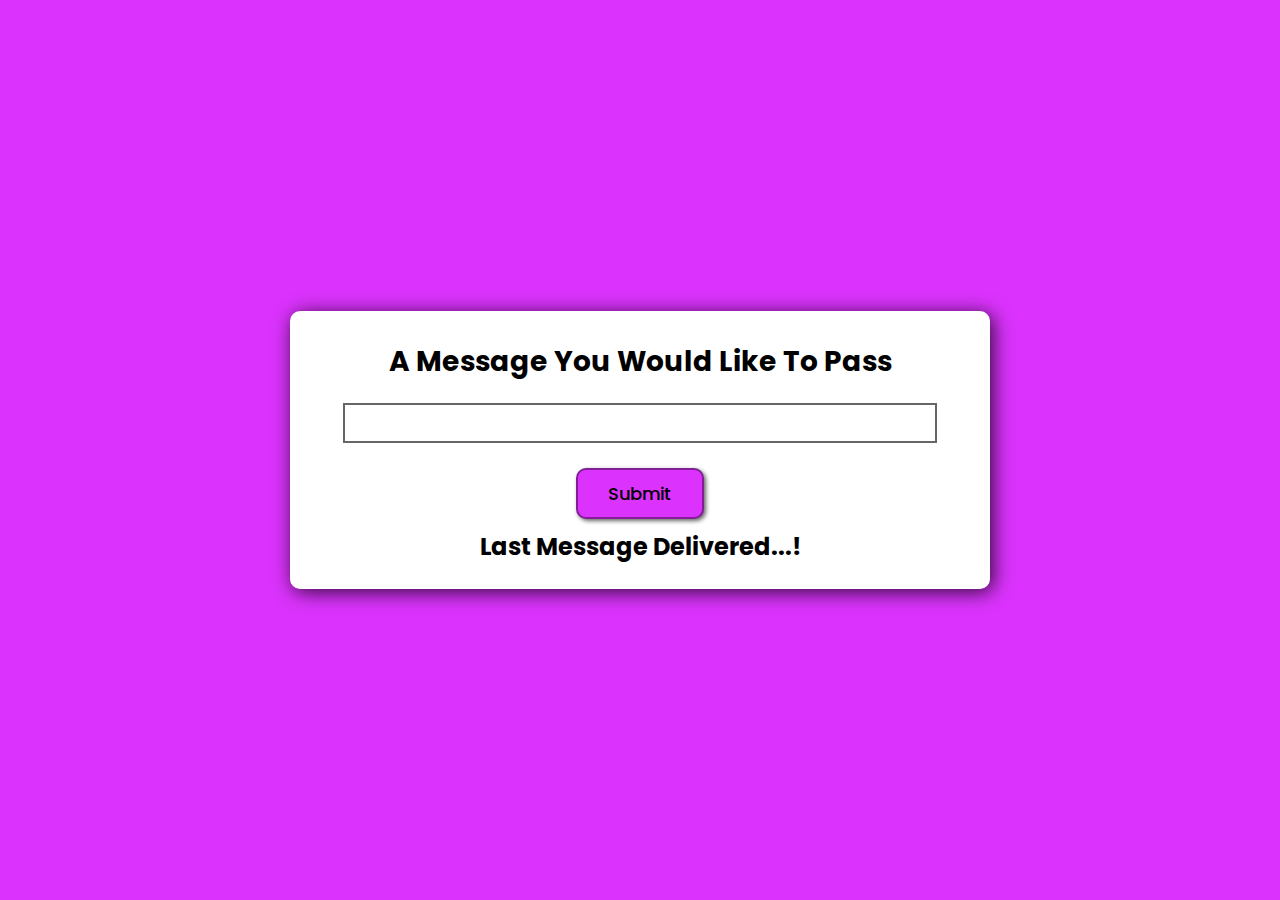
<file: Project1/index.html>
<!DOCTYPE html>
<html lang="en">
<head>
    <meta charset="UTF-8">
    <meta name="viewport" content="width=device-width, initial-scale=1.0">
    <link rel="stylesheet" href="./main.css">
    <link rel="preconnect" href="https://fonts.googleapis.com">
    <link rel="preconnect" href="https://fonts.gstatic.com" crossorigin>
    <link href="https://fonts.googleapis.com/css2?family=Poppins:wght@400;600;700&display=swap" rel="stylesheet">
    <title>A message to pass</title>
</head>
<body>
    <div class="container">
        <h1 class="title">A Message You Would Like To Pass</h1>
        <input type="text" name="text" value="">
        <div class="btn">Submit</div>
        <p class="error" id="error">Please enter a value to pass</p>
        <h2 class="desc">Last Message Delivered...!</h2>
        <p class="message"></p>
    </div>
    <script src="script.js"></script>
</body>
</html>
</file>
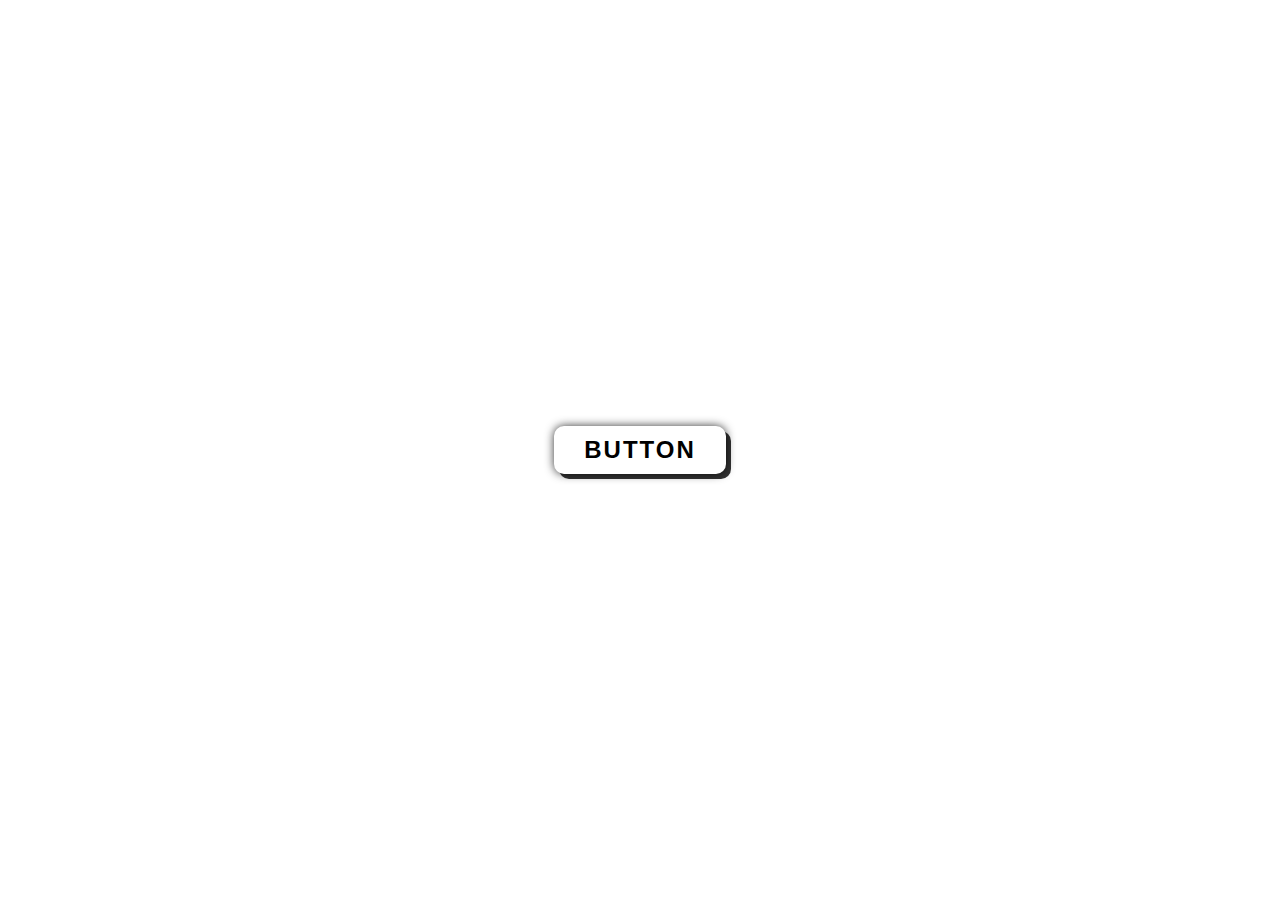
<file: Project2/index.html>
<!DOCTYPE html>
<html lang="en">
<head>
    <meta charset="UTF-8">
    <meta name="viewport" content="width=device-width, initial-scale=1.0">
    <link rel="stylesheet" href="./main.css">
    <title>Random color</title>
</head>
<body>
    <button class="btn">Button</button>
    <script src="index.js"></script>
</body>
</html>
</file>
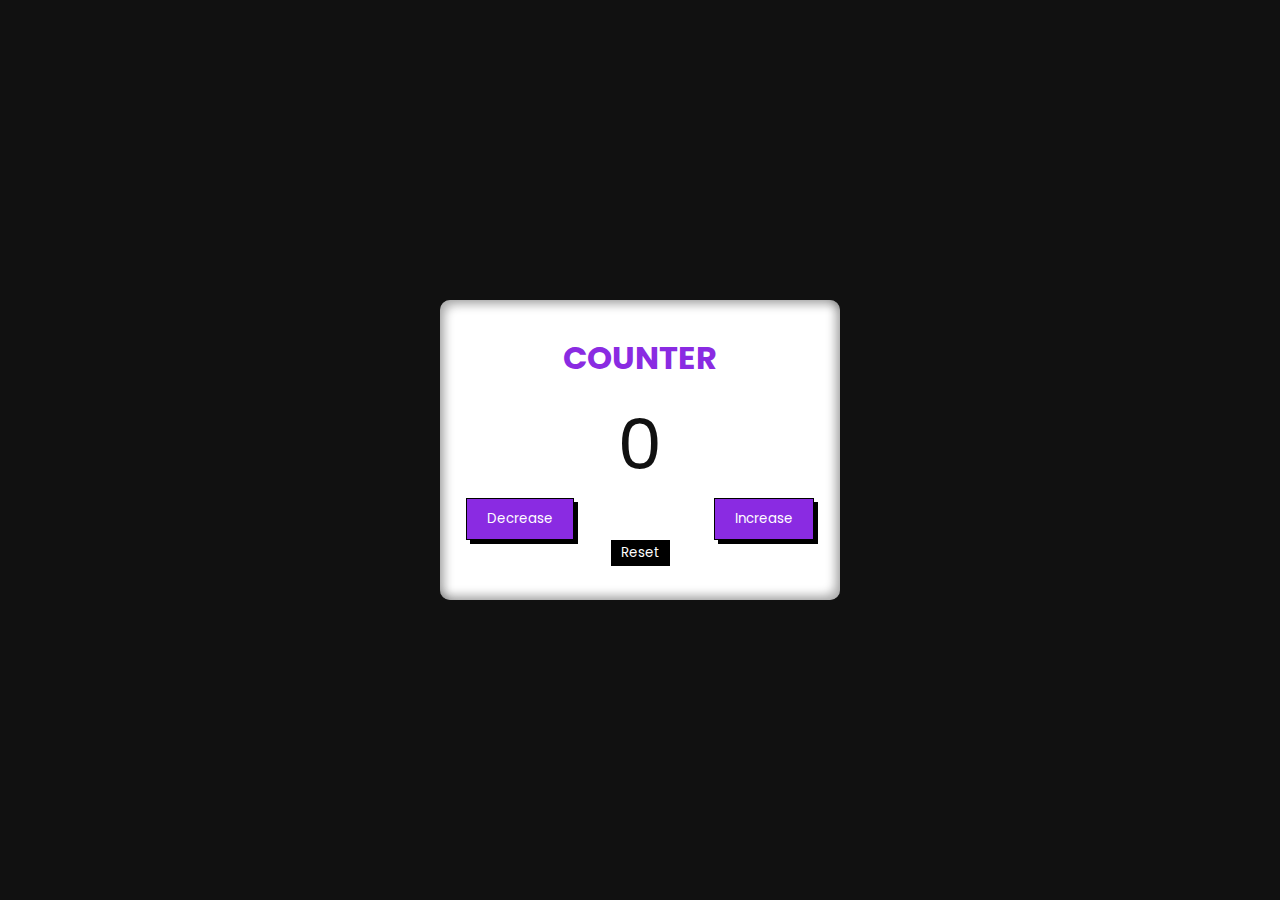
<file: Project3/index.html>
<!DOCTYPE html>
<html lang="en">
<head>
    <meta charset="UTF-8">
    <meta name="viewport" content="width=device-width, initial-scale=1.0">
    <link rel="stylesheet" href="./main.css">
    <title>Counter</title>
</head>
<body>
    <div class="container">
        <h1 class="title">Counter</h1>
        <p class="count">0</p>
        <div class="counters">
            <button class="btn dec">Decrease</button>
            <button class="btn inc">Increase</button>
        </div>
        <button class="reset">Reset</button>
    </div>
    <script src="index.js"></script>
</body>
</html>
</file>
<file: Project1/main.css>
body{
    background-color: rgb(219, 51, 253);
    display: flex;
    justify-content: center;
    align-items: center;
    min-height: 100vh;
    font-family: 'Poppins',sans-serif;
}
*{
    margin: 0;
    padding: 0;
    box-sizing: border-box;
}
.container{
    width: 700px;
    background-color: #fff;
    padding: 20px;
    display: flex;
    justify-content: center;
    flex-direction: column;
    align-items: center;
    gap: 10px; 
    border-radius: 10px;
    box-shadow: 3px 3px 20px rgba(0, 0, 0, 0.8);
}
.title{
    font-size: 28px;
    margin: 10px;
}
input{
    width: 90%;
    height: 40px;
    border: 2px solid rgba(0, 0, 0, 0.6);
    padding: 5px 10px;
    font-size: 18px;
    margin-bottom: 10px;
}
.btn{
    background-color: rgb(219, 51, 253);
    padding: 10px 30px;
    border-radius: 10px;
    border: 2px solid rgba(0, 0, 0, 0.4);
    font-size: 18px;
    margin-top: 5px;
    font-weight: 500;
    box-shadow: 2px 2px 4px rgba(0, 0, 0, 0.6);
    cursor: pointer;
}
.error {
    background-color: rgb(255, 139, 139);
    padding: 5px 0;
    width: 70%;
    text-align: center;
    display: none;
}
.message{
    font-size: 18px;
    color: rgb(44, 29, 255);
    font-weight: bold;
    margin-top: -5px;
}
</file>
<file: Project2/main.css>
body{
    background-color: #fff;
    display: flex;
    justify-content: center;
    align-items: center;
    min-height: 100vh;
}
*{
    margin: 0;
    padding: 0;
    box-sizing: border-box;
}
.btn{
    outline: none;
    border: none;
    text-transform: uppercase;
    letter-spacing: 2px;
    font-size: 24px;
    background-color: white;
    padding: 10px 30px;
    border-radius: 10px;
    font-weight: bold;
    color: black;
    cursor: pointer;
    box-shadow: 5px 5px 0 rgba(0, 0, 0, 0.8), 0 0 10px rgba(0, 0, 0, 0.8);
}
.btn:active{
    outline: none;
    position: relative;
    top: 10px;
    left: 2px;
    box-shadow: none;
}
</file>
<file: Project3/main.css>
@import url("https://fonts.googleapis.com/css2?family=Poppins:wght@100;200;300;400;500;600;700;800;900&display=swap");
body{
    display: flex;
    align-items: center;
    justify-content: center;
    min-height: 100vh;
    background-color: #111;
}
*{
    margin: 0;
    padding: 0;
    box-sizing: border-box;
    font-family: "Poppins",sans-serif;
}
.container{
    width: 400px;
    min-height: 300px;
    display: flex;
    justify-content: center;
    align-items: center;
    flex-direction: column;
    color: #111;
    background-color: #fff;
    border-radius: 10px;
    box-shadow: inset 5px 5px 10px rgba(0, 0, 0, 0.3),
    inset -5px -5px 10px rgba(0, 0, 0, 0.3);
}
.title{
    margin-bottom: 10px;
    text-transform: uppercase;
    color: blueviolet;
}
.count{
    font-size: 70px;
}
  
.counters{
    display: flex;
    justify-content: center;
    align-items: center;
    gap: 140px;
}
  
.btn{
    color: white;
    padding: 10px 20px;
    outline: none;
    border: 1px solid black;
    background-color: blueviolet;
    box-shadow: 4px 4px 0px black;
    cursor: pointer;
}
  
.btn:active{
    position: relative;
    top: 4px;
    left: 4px;
    box-shadow: none;
}
  
.reset{
    color: white;
    background-color: black;
    padding: 3px 10px;
    outline: none;
    border: none;
    cursor: pointer;
}
  
.reset:active{
    transform: scale(0.95);
}
</file>
